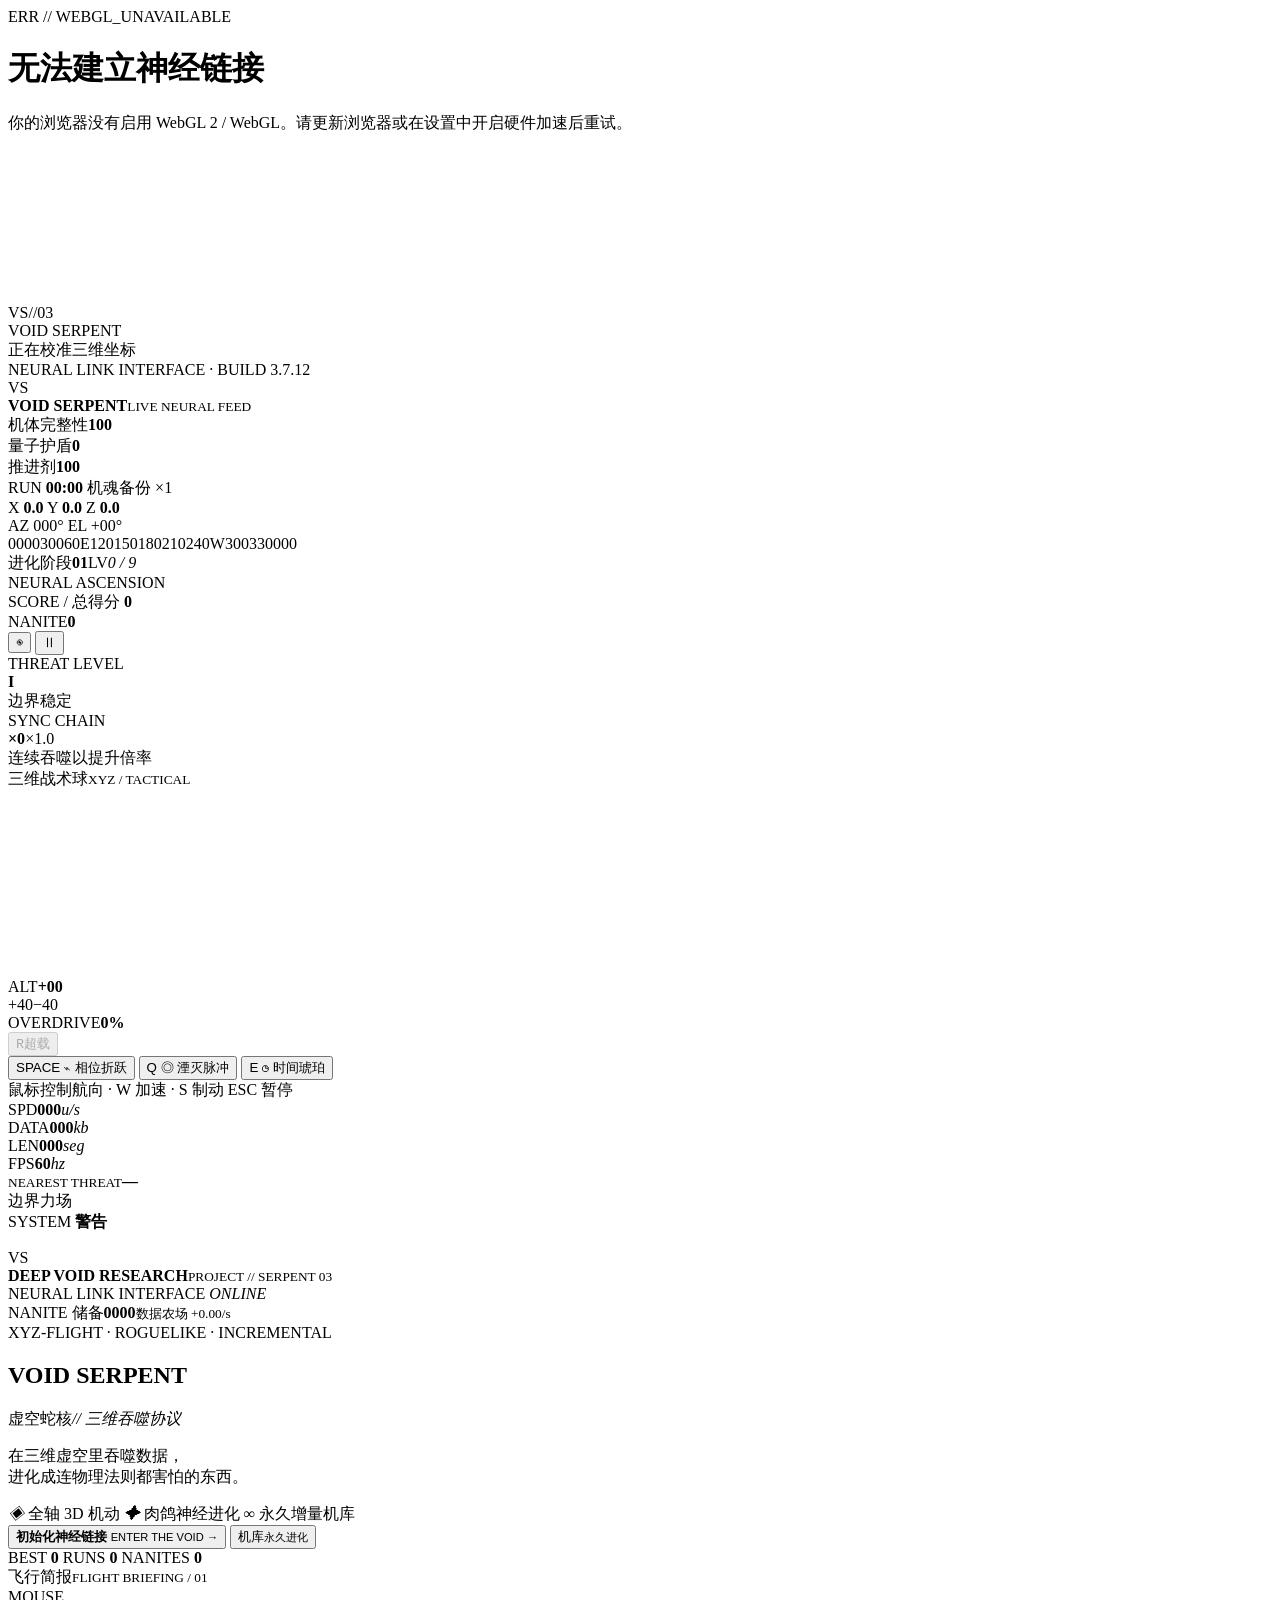
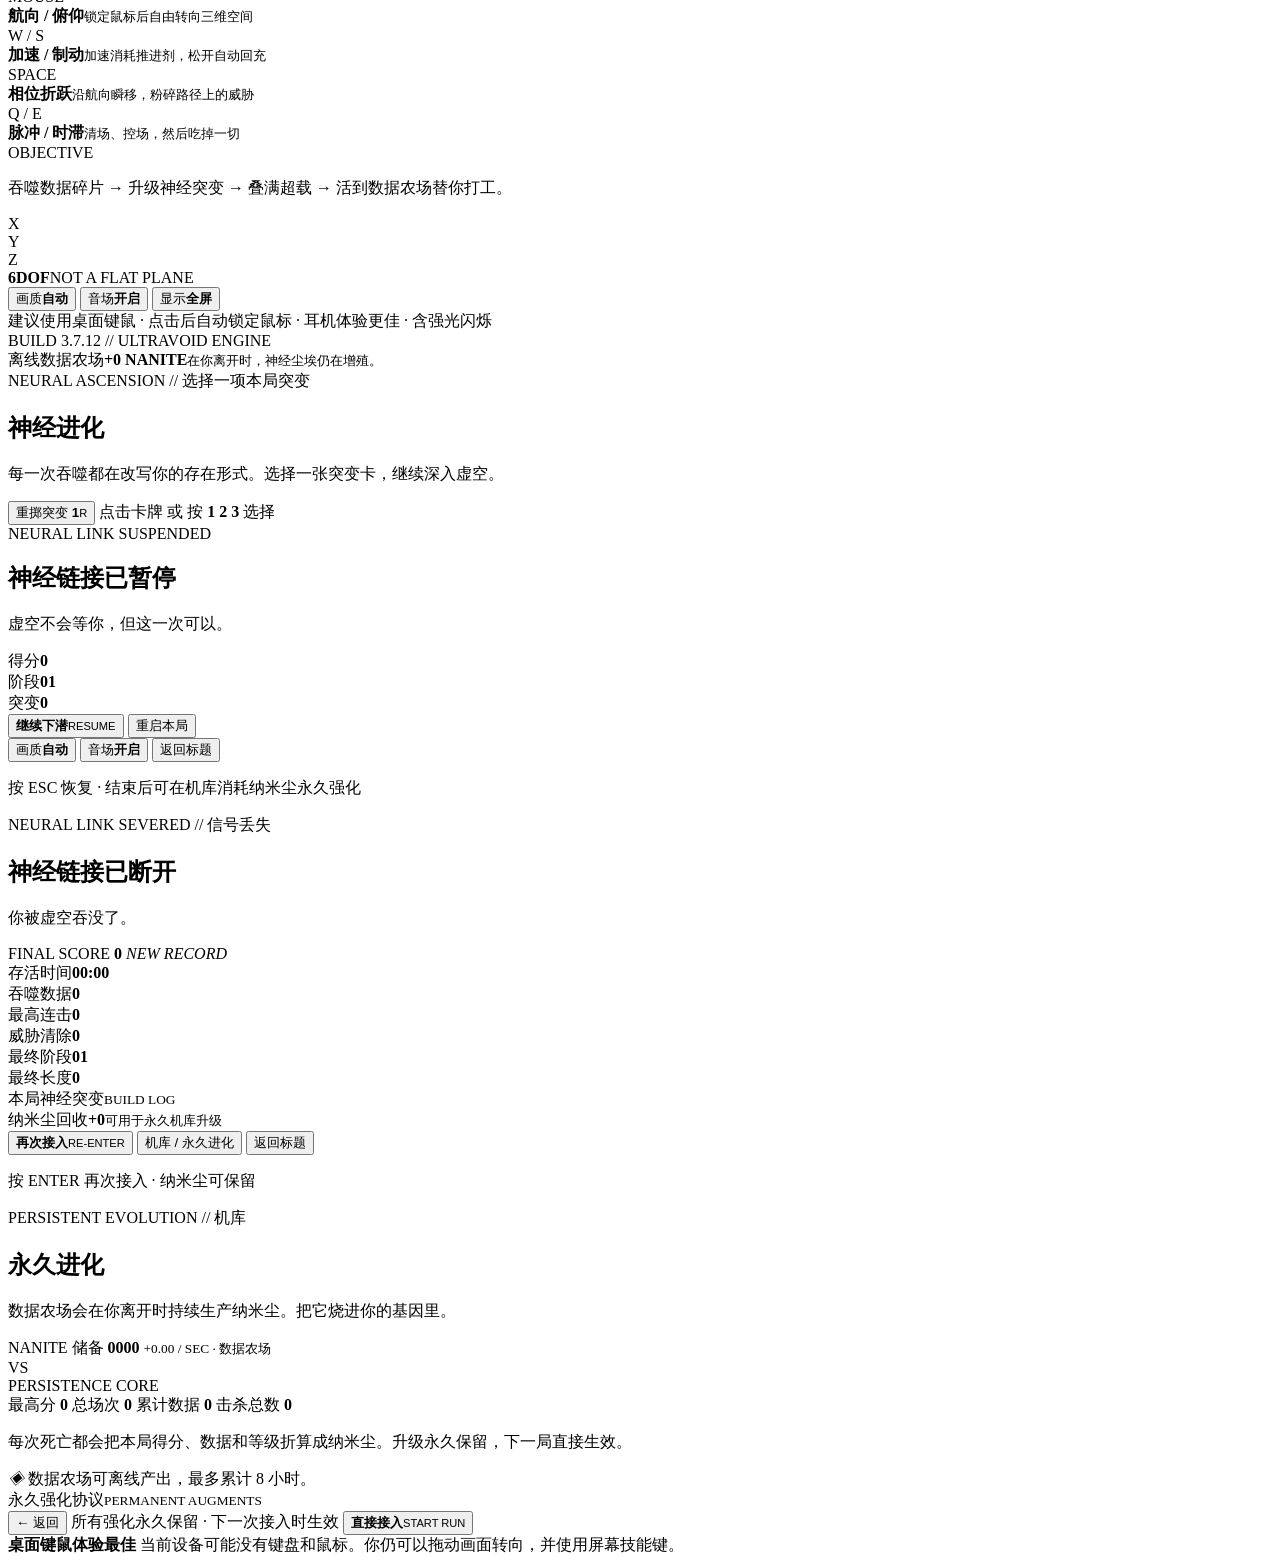
<file: template.html>
<!DOCTYPE html>
<html lang="zh-CN">
<head>
<meta charset="UTF-8">
<meta name="viewport" content="width=device-width, initial-scale=1.0, maximum-scale=1.0, user-scalable=no">
<meta name="theme-color" content="#03040c">
<link rel="icon" href="data:image/svg+xml,%3Csvg xmlns='http://www.w3.org/2000/svg' viewBox='0 0 64 64'%3E%3Crect width='64' height='64' fill='%2302030a'/%3E%3Cpath d='M12 20h32L24 44h28' fill='none' stroke='%2322f4ff' stroke-width='6'/%3E%3Ccircle cx='12' cy='20' r='5' fill='%23ff35cc'/%3E%3C/svg%3E">
<title>VOID SERPENT // 虚空蛇核</title>
<style>
/*__STYLE__*/
</style>
</head>
<body>
<div id="webgl-error" class="fatal hidden">
  <div class="fatal-inner">
    <span class="fatal-code">ERR // WEBGL_UNAVAILABLE</span>
    <h1>无法建立神经链接</h1>
    <p>你的浏览器没有启用 WebGL 2 / WebGL。请更新浏览器或在设置中开启硬件加速后重试。</p>
  </div>
</div>

<canvas id="gl" aria-label="VOID SERPENT 三维游戏画布"></canvas>

<div id="boot" class="boot">
  <div class="boot-grid"></div>
  <div class="boot-inner">
    <div class="boot-mark">VS<span>//</span>03</div>
    <div class="boot-title">VOID SERPENT</div>
    <div class="boot-status"><i></i><span id="boot-status-text">正在校准三维坐标</span></div>
    <div class="boot-bar"><b id="boot-bar-fill"></b></div>
    <div class="boot-sub">NEURAL LINK INTERFACE · BUILD 3.7.12</div>
  </div>
</div>

<div id="ui">
  <!-- ============ IN-GAME HUD ============ -->
  <div id="hud" class="hud hidden">
    <div class="hud-scan" aria-hidden="true"></div>

    <div class="hud-left">
      <div class="mini-brand">
        <span class="mini-sigil">VS</span>
        <div><b>VOID SERPENT</b><small>LIVE NEURAL FEED</small></div>
      </div>
      <div class="vitals panel-cut">
        <div class="vital-head"><span>机体完整性</span><b id="hp-text">100</b></div>
        <div class="bar hp-bar"><i id="hp-fill"></i><u></u></div>
        <div class="vital-head shield-head hidden" id="shield-row"><span>量子护盾</span><b id="shield-text">0</b></div>
        <div class="bar shield-bar hidden" id="shield-bar"><i id="shield-fill"></i></div>
        <div class="vital-head thrust-head"><span>推进剂</span><b id="thrust-text">100</b></div>
        <div class="bar thrust-bar"><i id="thrust-fill"></i></div>
        <div class="vital-foot">
          <span>RUN <b id="run-time">00:00</b></span>
          <span id="revive-badge" class="revive-badge hidden">机魂备份 ×1</span>
        </div>
      </div>
      <div class="axis-readout">
        <span>X <b id="coord-x">0.0</b></span>
        <span>Y <b id="coord-y">0.0</b></span>
        <span>Z <b id="coord-z">0.0</b></span>
      </div>
    </div>

    <div class="hud-top">
      <div class="compass-wrap">
        <div class="compass-labels">
          <span id="heading-label">AZ 000°</span>
          <span id="pitch-label">EL +00°</span>
        </div>
        <div class="compass">
          <div class="compass-track" id="compass-track">
            <span>000</span><span>030</span><span>060</span><span>E</span><span>120</span><span>150</span><span>180</span><span>210</span><span>240</span><span>W</span><span>300</span><span>330</span><span>000</span>
          </div>
          <i class="compass-center"></i>
        </div>
      </div>
      <div class="level-cluster panel-cut">
        <div class="level-top"><span class="lv-label">进化阶段</span><b id="level-text">01</b><span class="lv-suffix">LV</span><em id="xp-text">0 / 9</em></div>
        <div class="bar xp-bar"><i id="xp-fill"></i></div>
        <div class="level-sub"><span>NEURAL ASCENSION</span><b id="pending-levels"></b></div>
      </div>
    </div>

    <div class="hud-right">
      <div class="score-cluster">
        <span class="micro-label">SCORE / 总得分</span>
        <b id="score-text">0</b>
      </div>
      <div class="hud-actions">
        <div class="hud-currency"><span>NANITE</span><b id="hud-nano">0</b></div>
        <button id="btn-mute-hud" class="icon-btn" title="开关声音" aria-label="开关声音">◉</button>
        <button id="btn-pause" class="icon-btn" title="暂停" aria-label="暂停">Ⅱ</button>
      </div>
      <div class="threat-box panel-cut">
        <span class="micro-label">THREAT LEVEL</span>
        <div class="threat-main"><b id="threat-text">I</b><div class="threat-pips" id="threat-pips"><i class="on"></i><i></i><i></i><i></i><i></i></div></div>
        <span id="threat-desc">边界稳定</span>
      </div>
    </div>

    <div class="combo-cluster" id="combo-cluster">
      <span class="micro-label">SYNC CHAIN</span>
      <div class="combo-main"><b id="combo-text">×0</b><span id="combo-mult">×1.0</span></div>
      <div class="combo-bar"><i id="combo-fill"></i></div>
      <div class="combo-tip" id="combo-tip">连续吞噬以提升倍率</div>
    </div>

    <div class="hud-bottom-left">
      <div class="radar-panel panel-cut">
        <div class="radar-head"><span>三维战术球</span><small>XYZ / TACTICAL</small></div>
        <canvas id="radar" width="184" height="184"></canvas>
      </div>
      <div class="altimeter">
        <div class="alt-head"><span>ALT</span><b id="alt-text">+00</b></div>
        <div class="alt-track"><div class="alt-zero"></div><i id="alt-marker"></i><span class="alt-max">+40</span><span class="alt-min">−40</span></div>
        <div class="pitch-gauge"><i id="pitch-marker"></i></div>
      </div>
    </div>

    <div class="hud-bottom-center">
      <div class="overdrive-row">
        <div class="od-label"><span>OVERDRIVE</span><b id="od-text">0%</b></div>
        <div class="od-bar" id="od-bar"><i id="od-fill"></i><b class="od-glint"></b></div>
        <button id="btn-overdrive" class="od-key" disabled><kbd>R</kbd><span>超载</span></button>
      </div>
      <div class="skills" id="skills">
        <button class="skill" data-skill="dash" title="相位折跃：沿航向瞬移并粉碎路径上的威胁">
          <span class="skill-key">SPACE</span>
          <span class="skill-icon">⌁</span>
          <span class="skill-name">相位折跃</span>
          <span class="skill-lv" id="skill-lv-dash"></span>
          <i class="skill-cd" id="cd-dash"></i>
          <em class="skill-cd-text" id="cd-text-dash"></em>
        </button>
        <button class="skill" data-skill="pulse" title="湮灭脉冲：清除周围的威胁与弹幕">
          <span class="skill-key">Q</span>
          <span class="skill-icon">◎</span>
          <span class="skill-name">湮灭脉冲</span>
          <span class="skill-lv" id="skill-lv-pulse"></span>
          <i class="skill-cd" id="cd-pulse"></i>
          <em class="skill-cd-text" id="cd-text-pulse"></em>
        </button>
        <button class="skill" data-skill="chrono" title="时间琥珀：减缓整个世界的时间">
          <span class="skill-key">E</span>
          <span class="skill-icon">◷</span>
          <span class="skill-name">时间琥珀</span>
          <span class="skill-lv" id="skill-lv-chrono"></span>
          <i class="skill-cd" id="cd-chrono"></i>
          <em class="skill-cd-text" id="cd-text-chrono"></em>
        </button>
      </div>
      <div class="hint-bar">
        <span id="hint-text">鼠标控制航向 · W 加速 · S 制动</span>
        <span class="hint-divider"></span>
        <span>ESC 暂停</span>
      </div>
    </div>

    <div class="hud-right-bottom">
      <div class="telemetry panel-cut">
        <div><span>SPD</span><b id="speed-text">000</b><em>u/s</em></div>
        <div><span>DATA</span><b id="data-text">000</b><em>kb</em></div>
        <div><span>LEN</span><b id="length-text">000</b><em>seg</em></div>
        <div><span>FPS</span><b id="fps-text">60</b><em>hz</em></div>
      </div>
      <div class="threat-target" id="threat-target">
        <span class="target-bracket"></span>
        <div><small>NEAREST THREAT</small><b id="threat-dist">—</b></div>
      </div>
    </div>

    <div class="event-feed" id="event-feed"></div>
    <div id="buffs" class="buff-strip"></div>
    <div class="center-reticle" id="reticle">
      <div class="reticle-ring"></div>
      <div class="reticle-ring second"></div>
      <i></i><span class="reticle-ticks"></span>
    </div>
    <div class="edge-warning" id="edge-warning"><span>边界力场</span></div>
  </div>

  <div id="banner" class="banner">
    <span id="banner-kicker">SYSTEM</span>
    <b id="banner-title">警告</b>
    <p id="banner-desc"></p>
  </div>
  <div id="toasts" class="toasts"></div>
  <div id="floaters" class="floaters"></div>
  <div class="screen-flash" id="screen-flash"></div>

  <!-- ============ TITLE ============ -->
  <section id="screen-title" class="screen title-screen">
    <div class="title-vignette"></div>
    <div class="title-scan"></div>
    <header class="title-top">
      <div class="title-brand"><span class="sigil">VS</span><div><b>DEEP VOID RESEARCH</b><small>PROJECT // SERPENT 03</small></div></div>
      <div class="title-protocol">NEURAL LINK INTERFACE <i>ONLINE</i></div>
      <div class="title-bank">
        <span>NANITE 储备</span><b id="title-nano">0000</b><small id="title-rate">数据农场 +0.00/s</small>
      </div>
    </header>

    <main class="title-main">
      <div class="hero">
        <div class="kicker"><i></i> XYZ-FLIGHT · ROGUELIKE · INCREMENTAL</div>
        <h1 class="logo" aria-label="VOID SERPENT">
          <span class="logo-line" data-text="VOID">VOID</span>
          <span class="logo-line logo-alt" data-text="SERPENT">SERPENT</span>
        </h1>
        <div class="cn-title"><span>虚</span><span>空</span><span>蛇</span><span>核</span><em>// 三维吞噬协议</em></div>
        <p class="tagline">在三维虚空里吞噬数据，<br>进化成连物理法则都害怕的东西。</p>
        <div class="feature-row">
          <span><i>◈</i> 全轴 3D 机动</span>
          <span><i>✦</i> 肉鸽神经进化</span>
          <span><i>∞</i> 永久增量机库</span>
        </div>
        <div class="title-actions">
          <button id="btn-start" class="btn-primary">
            <span class="btn-glow"></span>
            <b>初始化神经链接</b>
            <small>ENTER THE VOID <i>→</i></small>
          </button>
          <button id="btn-meta-title" class="btn-ghost"><span>机库</span><small>永久进化</small></button>
        </div>
        <div class="save-stats">
          <span>BEST <b id="best-score-title">0</b></span>
          <span>RUNS <b id="run-count-title">0</b></span>
          <span>NANITES <b id="total-nano-title">0</b></span>
        </div>
      </div>

      <aside class="briefing panel-cut">
        <div class="briefing-head"><span>飞行简报</span><small>FLIGHT BRIEFING / 01</small></div>
        <div class="brief-row"><span class="brief-key">MOUSE</span><div><b>航向 / 俯仰</b><small>锁定鼠标后自由转向三维空间</small></div></div>
        <div class="brief-row"><span class="brief-key">W / S</span><div><b>加速 / 制动</b><small>加速消耗推进剂，松开自动回充</small></div></div>
        <div class="brief-row"><span class="brief-key">SPACE</span><div><b>相位折跃</b><small>沿航向瞬移，粉碎路径上的威胁</small></div></div>
        <div class="brief-row"><span class="brief-key">Q / E</span><div><b>脉冲 / 时滞</b><small>清场、控场，然后吃掉一切</small></div></div>
        <div class="brief-objective">
          <span class="obj-tag">OBJECTIVE</span>
          <p>吞噬数据碎片 → 升级神经突变 → 叠满超载 → 活到数据农场替你打工。</p>
        </div>
        <div class="mini-cube">
          <div class="cube-axis x">X</div><div class="cube-axis y">Y</div><div class="cube-axis z">Z</div>
          <div class="cube"><i></i><i></i><i></i><i></i><i></i><i></i></div>
          <div class="cube-caption"><b>6DOF</b><span>NOT A FLAT PLANE</span></div>
        </div>
      </aside>
    </main>

    <footer class="title-footer">
      <div class="settings-row">
        <button class="setting-btn" id="btn-quality-title"><span>画质</span><b id="quality-label">自动</b></button>
        <button class="setting-btn" id="btn-sound-title"><span>音场</span><b id="sound-label">开启</b></button>
        <button class="setting-btn" id="btn-fullscreen"><span>显示</span><b>全屏</b></button>
      </div>
      <div class="title-foot-note"><span class="dot-live"></span> 建议使用桌面键鼠 · 点击后自动锁定鼠标 · 耳机体验更佳 · 含强光闪烁</div>
      <div class="version-tag">BUILD 3.7.12 // ULTRAVOID ENGINE</div>
    </footer>
    <div id="offline-reward" class="offline-reward hidden">
      <span>离线数据农场</span><b id="offline-amount">+0 NANITE</b><small>在你离开时，神经尘埃仍在增殖。</small>
    </div>
  </section>

  <!-- ============ LEVEL UP ============ -->
  <section id="screen-levelup" class="screen modal-screen levelup-screen hidden">
    <div class="modal-bg"></div>
    <div class="levelup-inner">
      <header class="modal-head">
        <span class="eyebrow">NEURAL ASCENSION // 选择一项本局突变</span>
        <h2>神经进化</h2>
        <p>每一次吞噬都在改写你的存在形式。选择一张突变卡，继续深入虚空。</p>
      </header>
      <div class="card-grid" id="cards"></div>
      <footer class="levelup-foot">
        <button id="btn-reroll" class="btn-mini">重掷突变 <b id="reroll-count">1</b><small>R</small></button>
        <span class="key-hint">点击卡牌 或 按 <b>1</b> <b>2</b> <b>3</b> 选择</span>
        <span class="lv-run-stats" id="lv-run-stats"></span>
      </footer>
    </div>
  </section>

  <!-- ============ PAUSE ============ -->
  <section id="screen-pause" class="screen modal-screen pause-screen hidden">
    <div class="modal-bg"></div>
    <div class="pause-card panel-cut">
      <span class="eyebrow">NEURAL LINK SUSPENDED</span>
      <h2>神经链接已暂停</h2>
      <p class="pause-quote">虚空不会等你，但这一次可以。</p>
      <div class="pause-stats">
        <div><span>得分</span><b id="pause-score">0</b></div>
        <div><span>阶段</span><b id="pause-level">01</b></div>
        <div><span>突变</span><b id="pause-cards">0</b></div>
      </div>
      <div class="pause-build" id="pause-build"></div>
      <div class="pause-actions">
        <button id="btn-resume" class="btn-primary compact"><span class="btn-glow"></span><b>继续下潜</b><small>RESUME</small></button>
        <button id="btn-restart-pause" class="btn-ghost compact">重启本局</button>
      </div>
      <div class="pause-settings">
        <button class="setting-btn" id="btn-quality-pause"><span>画质</span><b id="quality-label-pause">自动</b></button>
        <button class="setting-btn" id="btn-sound-pause"><span>音场</span><b id="sound-label-pause">开启</b></button>
        <button class="setting-btn danger" id="btn-quit">返回标题</button>
      </div>
      <p class="pause-hint">按 ESC 恢复 · 结束后可在机库消耗纳米尘永久强化</p>
    </div>
  </section>

  <!-- ============ GAME OVER ============ -->
  <section id="screen-gameover" class="screen modal-screen gameover-screen hidden">
    <div class="modal-bg death-bg"></div>
    <div class="death-lines" aria-hidden="true"></div>
    <div class="gameover-inner">
      <div class="death-head">
        <span class="eyebrow danger">NEURAL LINK SEVERED // 信号丢失</span>
        <h2>神经链接已断开</h2>
        <p id="go-cause">你被虚空吞没了。</p>
      </div>
      <div class="go-score-block">
        <span>FINAL SCORE</span>
        <b id="go-score">0</b>
        <em id="go-best">NEW RECORD</em>
      </div>
      <div class="go-stats">
        <div><span>存活时间</span><b id="go-time">00:00</b></div>
        <div><span>吞噬数据</span><b id="go-data">0</b></div>
        <div><span>最高连击</span><b id="go-combo">0</b></div>
        <div><span>威胁清除</span><b id="go-kills">0</b></div>
        <div><span>最终阶段</span><b id="go-level">01</b></div>
        <div><span>最终长度</span><b id="go-length">0</b></div>
      </div>
      <div class="go-build">
        <div class="go-build-head"><span>本局神经突变</span><small>BUILD LOG</small></div>
        <div id="go-build-list" class="build-chips"></div>
      </div>
      <div class="go-reward">
        <div><span>纳米尘回收</span><b id="go-nano">+0</b><small>可用于永久机库升级</small></div>
        <div class="reward-scan"></div>
      </div>
      <div class="go-actions">
        <button id="btn-retry" class="btn-primary compact"><span class="btn-glow"></span><b>再次接入</b><small>RE-ENTER</small></button>
        <button id="btn-meta-go" class="btn-ghost compact">机库 / 永久进化</button>
        <button id="btn-title-go" class="btn-mini">返回标题</button>
      </div>
      <p class="go-hint">按 ENTER 再次接入 · 纳米尘可保留</p>
    </div>
  </section>

  <!-- ============ META / HANGAR ============ -->
  <section id="screen-meta" class="screen meta-screen hidden">
    <div class="meta-bg"></div>
    <div class="meta-inner">
      <header class="meta-head">
        <div>
          <span class="eyebrow">PERSISTENT EVOLUTION // 机库</span>
          <h2>永久进化</h2>
          <p>数据农场会在你离开时持续生产纳米尘。把它烧进你的基因里。</p>
        </div>
        <div class="meta-bank">
          <span>NANITE 储备</span>
          <b id="meta-nano">0000</b>
          <small id="meta-rate">+0.00 / SEC · 数据农场</small>
        </div>
      </header>
      <div class="meta-layout">
        <aside class="meta-side">
          <div class="meta-emblem">
            <div class="emblem-ring"></div>
            <div class="emblem-core">VS</div>
            <div class="emblem-label">PERSISTENCE CORE</div>
          </div>
          <div class="meta-record">
            <span>最高分 <b id="meta-best">0</b></span>
            <span>总场次 <b id="meta-runs">0</b></span>
            <span>累计数据 <b id="meta-data">0</b></span>
            <span>击杀总数 <b id="meta-kills">0</b></span>
          </div>
          <p class="meta-note">每次死亡都会把本局得分、数据和等级折算成纳米尘。升级永久保留，下一局直接生效。</p>
          <div class="meta-hint"><i>◈</i> 数据农场可离线产出，最多累计 8 小时。</div>
        </aside>
        <div class="meta-main">
          <div class="meta-section-head"><span>永久强化协议</span><small>PERMANENT AUGMENTS</small></div>
          <div class="meta-grid" id="meta-grid"></div>
        </div>
      </div>
      <footer class="meta-foot">
        <button id="btn-meta-back" class="btn-ghost">← 返回</button>
        <span>所有强化永久保留 · 下一次接入时生效</span>
        <button id="btn-meta-start" class="btn-primary compact"><span class="btn-glow"></span><b>直接接入</b><small>START RUN</small></button>
      </footer>
    </div>
  </section>

  <div id="mobile-warning" class="mobile-warning hidden">
    <b>桌面键鼠体验最佳</b>
    <span>当前设备可能没有键盘和鼠标。你仍可以拖动画面转向，并使用屏幕技能键。</span>
  </div>
</div>

<!--__SCRIPTS__-->
</body>
</html>
</file>
